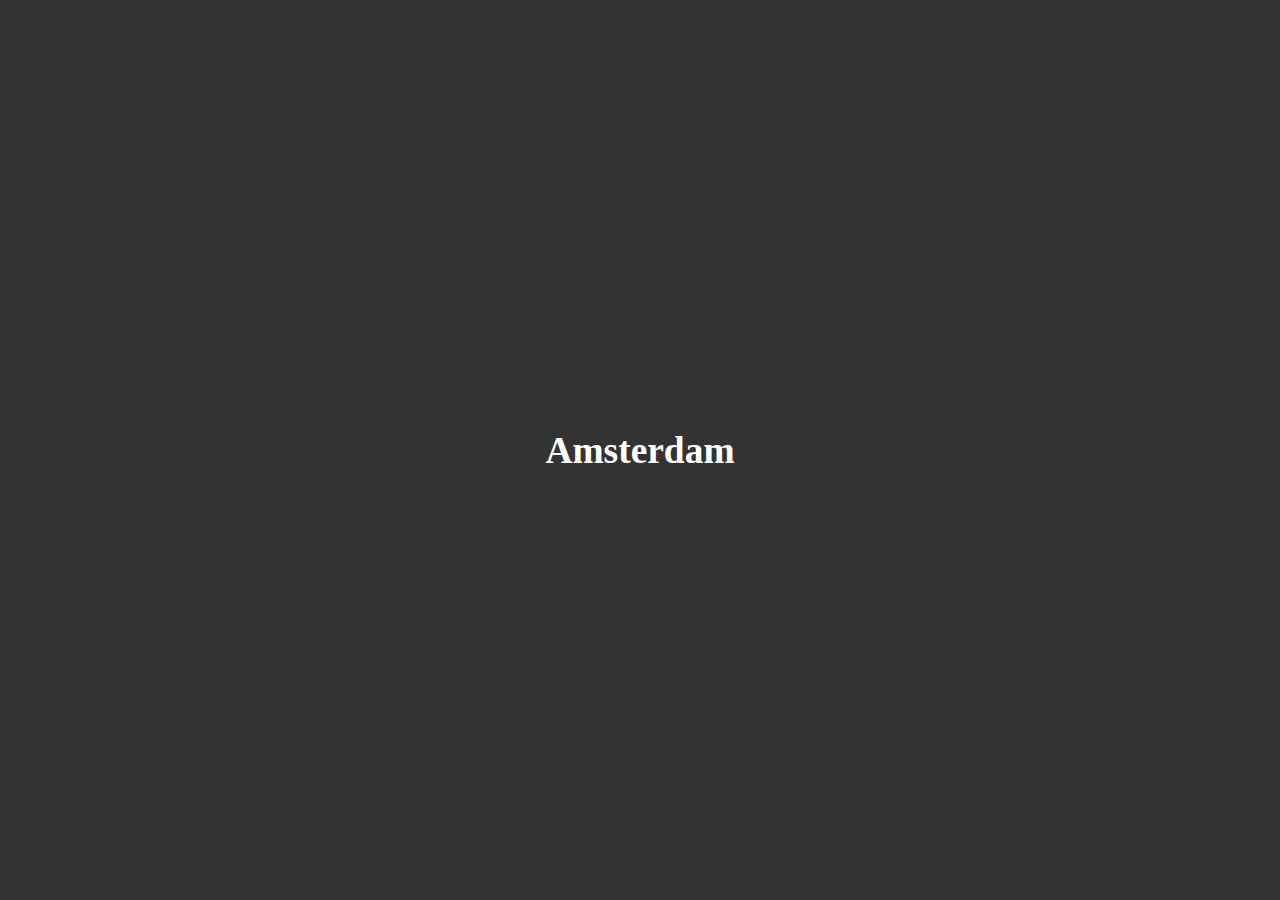
<file: 2-Browsers/Week1/assignment/ex4-whatsTheTime/index.html>
<!DOCTYPE html>
<html lang="en">
  <head>
    <meta charset="UTF-8" />
    <meta name="viewport" content="width=device-width, initial-scale=1.0" />
    <title>What's The Time?</title>
    <link rel="stylesheet" href="style.css" />
  </head>
  <body>
    <div class="time-container">
      <h3>Amsterdam</h3>
      <h1 id="time"></h1>
    </div>
    <script src="index.js"></script>
  </body>
</html>
</file>
<file: 2-Browsers/Week1/assignment/ex4-whatsTheTime/style.css>
* {
  margin: 0;
  padding: 0;
  box-sizing: border-box;
}

/* dark theme */

body {
  background-color: #333;
  color: #fff;
}

.time-container {
  display: flex;
  flex-direction: column;
  justify-content: center;
  align-items: center;
  height: 100vh;
  font-size: 2rem;
}

h1 {
  display: block;
}

#time {
  font-size: 5rem;
}
</file>
